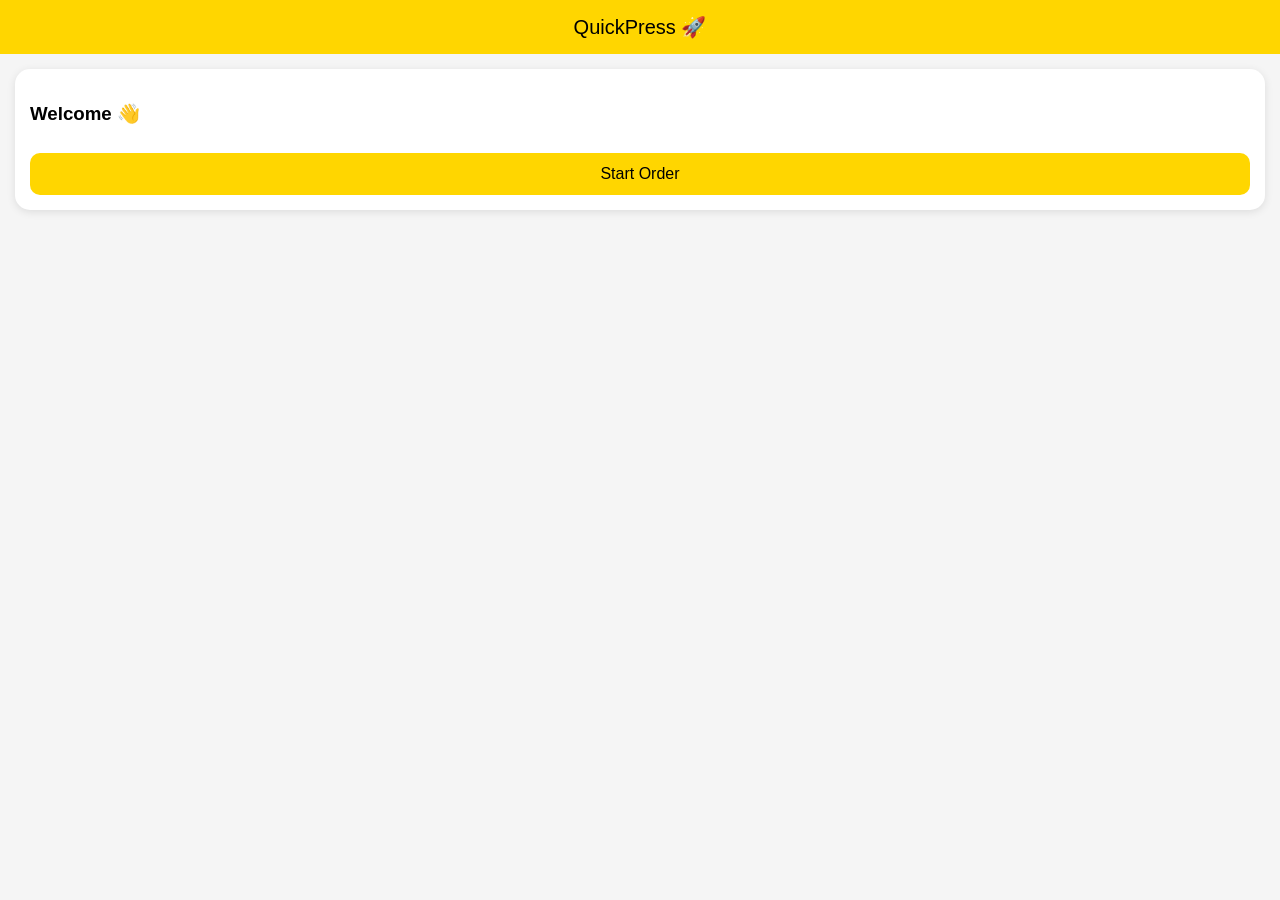
<file: index.html>
<!DOCTYPE html>
<html>
<head>
  <title>QuickPress</title>
  <link rel="stylesheet" href="style.css">
</head>

<body>

<div class="header">QuickPress 🚀</div>

<div class="card">
  <h3>Welcome 👋</h3>
  <button onclick="location.href='category.html'">Start Order</button>
</div>

</body>
</html>
</file>
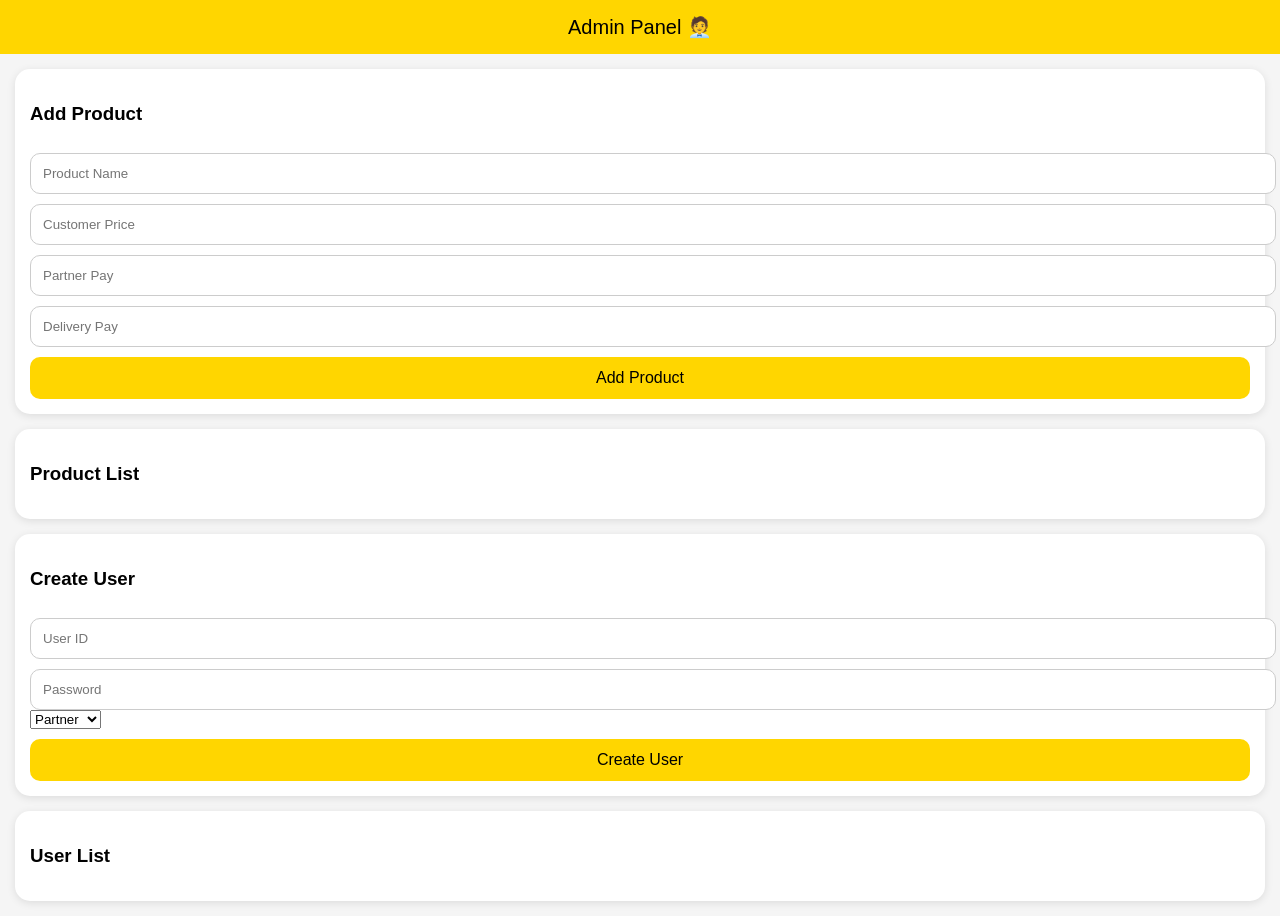
<file: admin.html>
<!DOCTYPE html>
<html>
<head>
<link rel="stylesheet" href="style.css">
</head>

<body onload="loadAdmin()">

<div class="header">Admin Panel 🧑‍💼</div>

<!-- PRODUCT -->
<div class="card">
  <h3>Add Product</h3>
  <input id="pname" placeholder="Product Name">
  <input id="pprice" placeholder="Customer Price">
  <input id="ppartner" placeholder="Partner Pay">
  <input id="pdelivery" placeholder="Delivery Pay">
  <button onclick="addProduct()">Add Product</button>
</div>

<div class="card">
  <h3>Product List</h3>
  <div id="adminProducts"></div>
</div>

<!-- USER -->
<div class="card">
  <h3>Create User</h3>
  <input id="uid" placeholder="User ID">
  <input id="upass" placeholder="Password">
  <select id="urole">
    <option value="partner">Partner</option>
    <option value="delivery">Delivery</option>
  </select>
  <button onclick="addUser()">Create User</button>
</div>

<div class="card">
  <h3>User List</h3>
  <div id="userList"></div>
</div>

<!-- ✅ IMPORTANT: SCRIPT LAST में -->
<script src="app.js"></script>

</body>
</html>
</file>
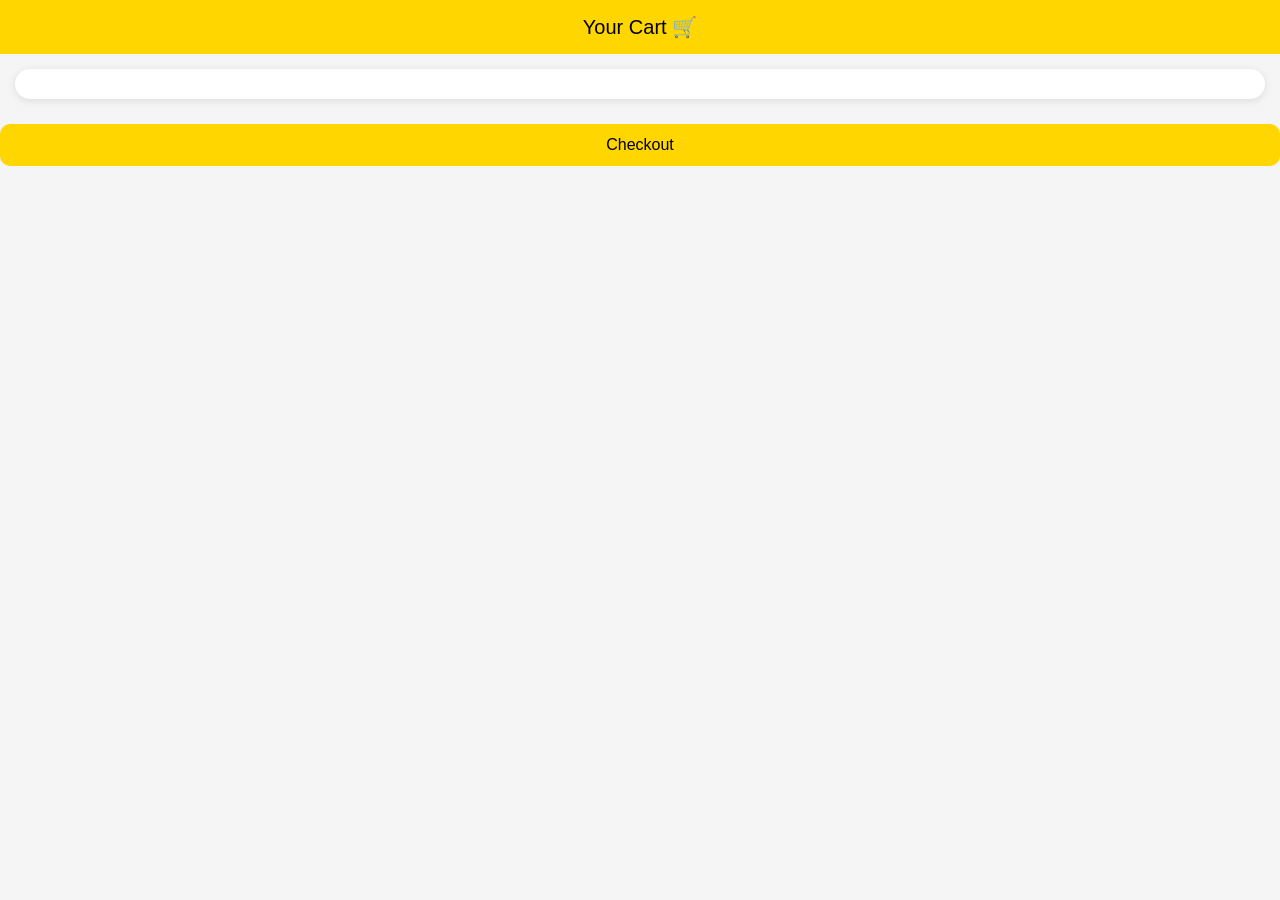
<file: cart.html>
<!DOCTYPE html>
<html>
<head>
<link rel="stylesheet" href="style.css">
<script src="app.js"></script>
</head>

<body onload="loadCart()">

<div class="header">Your Cart 🛒</div>

<div class="card" id="cartList"></div>

<button onclick="location.href='checkout.html'">Checkout</button>

</body>
</html>
</file>
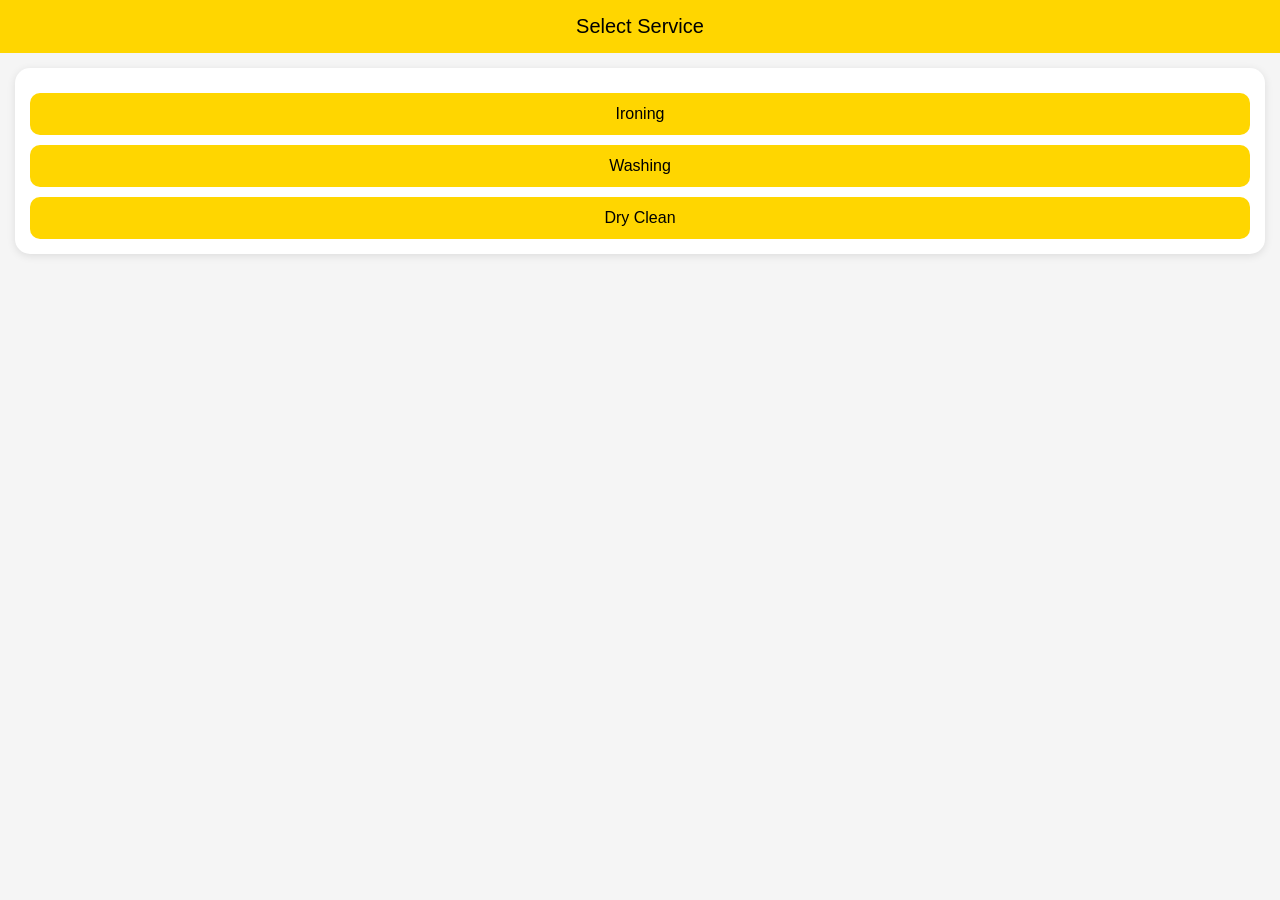
<file: category.html>
<!DOCTYPE html>
<html>
<head>
<link rel="stylesheet" href="style.css">
</head>

<body>

<div class="header">Select Service</div>

<div class="card">
  <button onclick="location.href='product.html'">Ironing</button>
  <button onclick="location.href='product.html'">Washing</button>
  <button onclick="location.href='product.html'">Dry Clean</button>
</div>

</body>
</html>
</file>
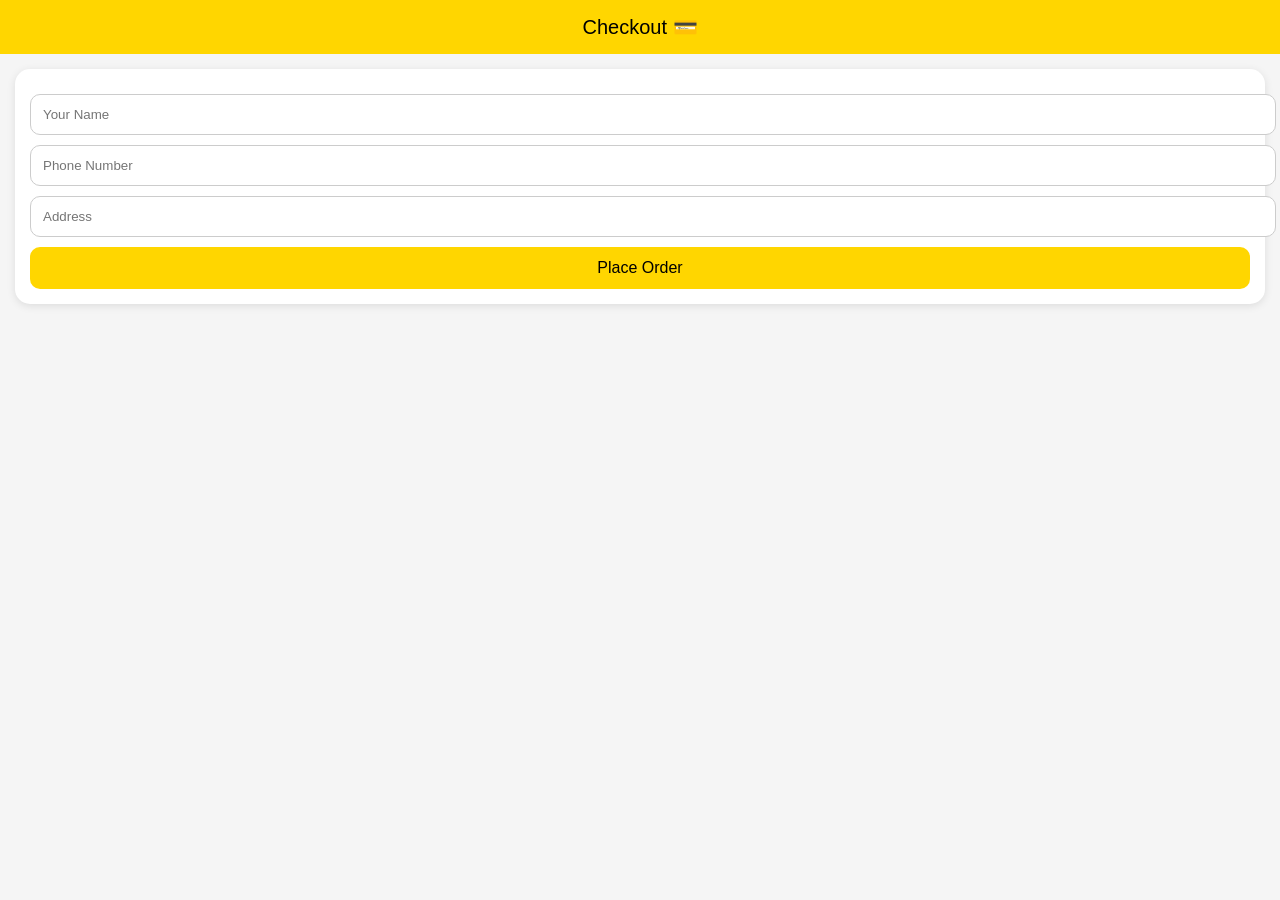
<file: checkout.html>
<!DOCTYPE html>
<html>
<head>
<link rel="stylesheet" href="style.css">
<script src="app.js"></script>
</head>

<body>

<div class="header">Checkout 💳</div>

<div class="card">
  <input id="name" placeholder="Your Name">
  <input id="phone" placeholder="Phone Number">
  <input id="address" placeholder="Address">

  <button onclick="placeOrder()">Place Order</button>
</div>

</body>
</html>
</file>
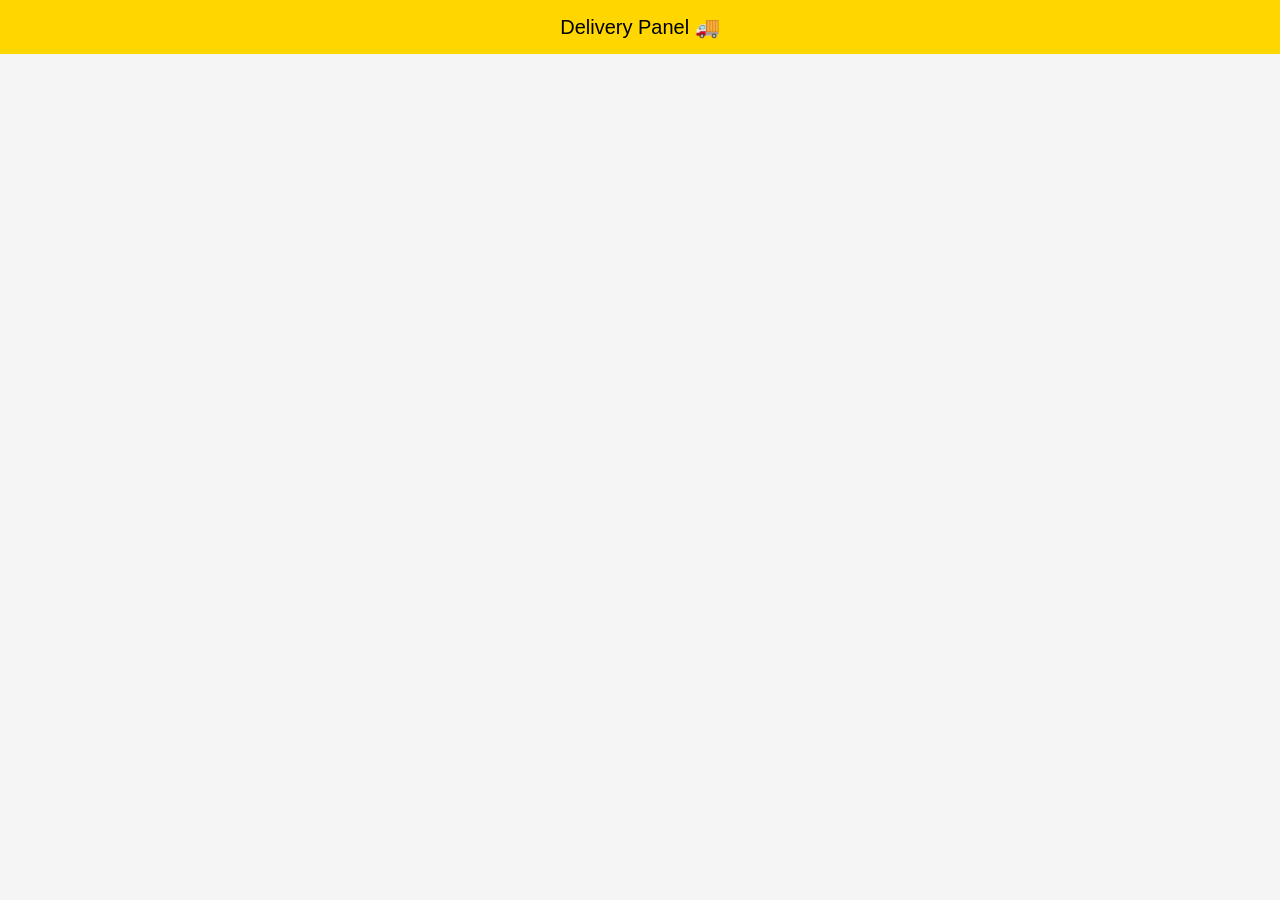
<file: delivery.html>
<!DOCTYPE html>
<html>
<head>
<link rel="stylesheet" href="style.css">
<script src="app.js"></script>
</head>

<body onload="loadDeliveryOrders()">

<div class="header">Delivery Panel 🚚</div>

<div id="deliveryList"></div>

</body>
</html>
</file>
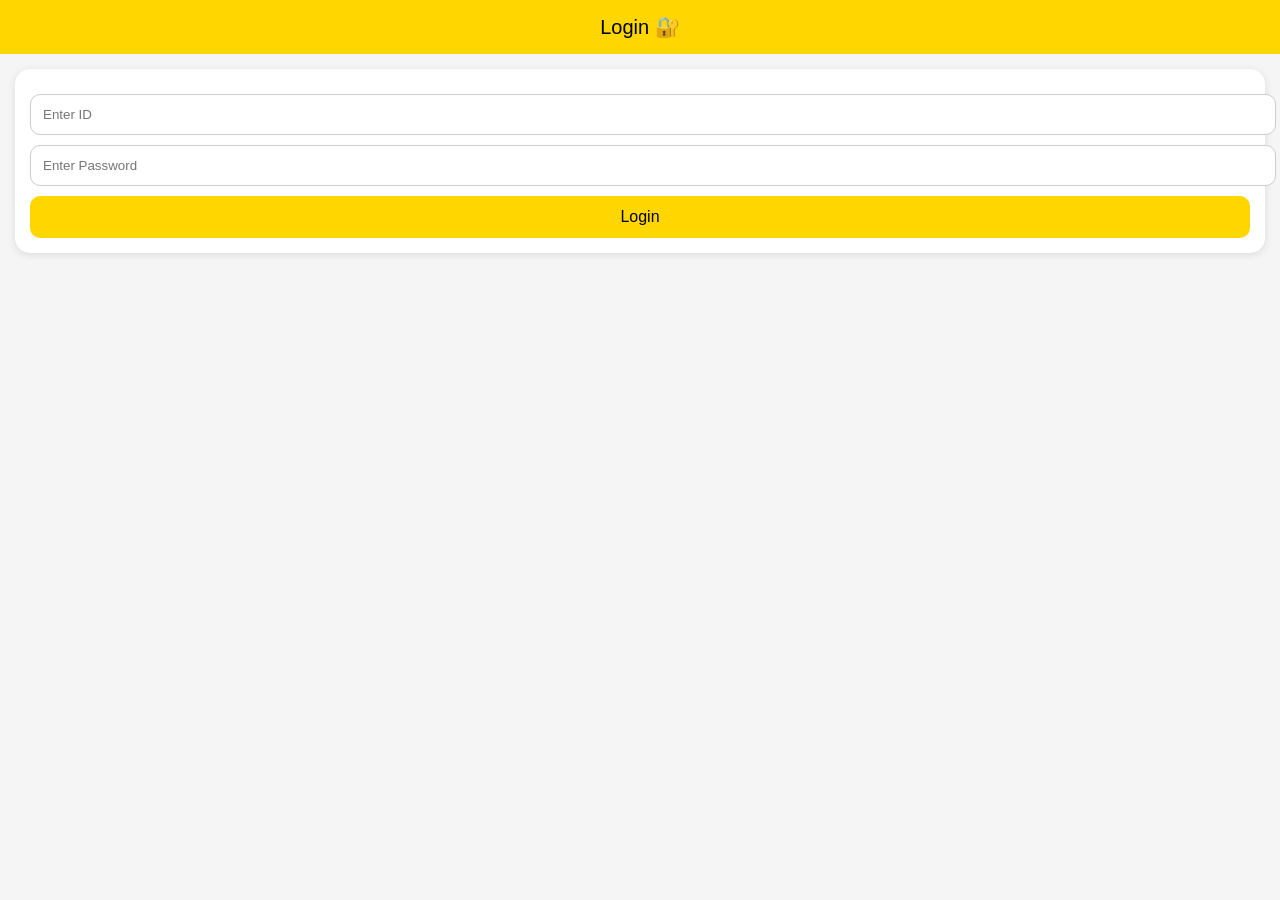
<file: login.html>
<!DOCTYPE html>
<html>
<head>
<link rel="stylesheet" href="style.css">
<script src="app.js"></script>
</head>

<body>

<div class="header">Login 🔐</div>

<div class="card">
  <input id="userid" placeholder="Enter ID">
  <input id="password" placeholder="Enter Password" type="password">

  <button onclick="login()">Login</button>
</div>

</body>
</html>
</file>
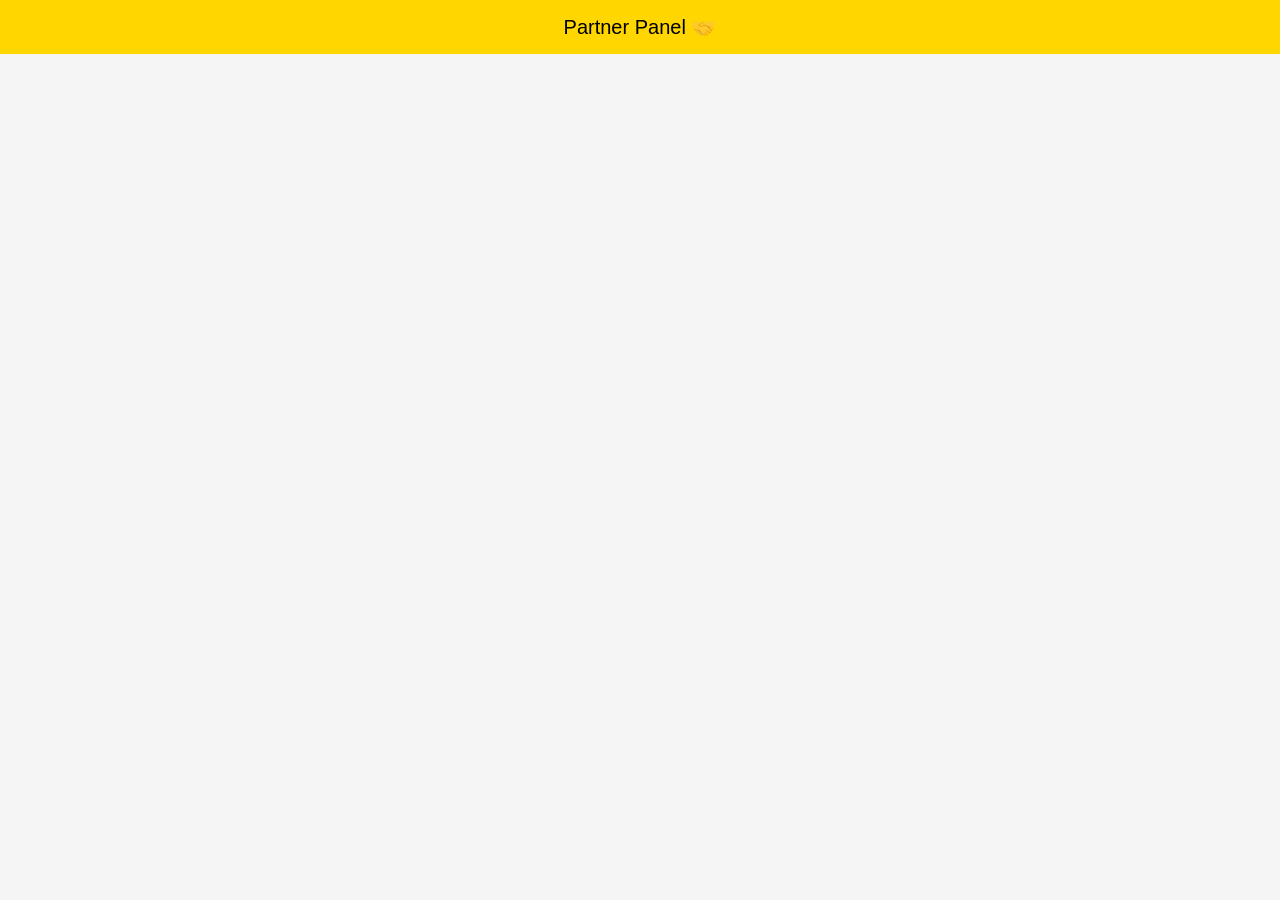
<file: partner.html>
<!DOCTYPE html>
<html>
<head>
<link rel="stylesheet" href="style.css">
<script src="app.js"></script>
</head>

<body onload="loadPartnerOrders()">

<div class="header">Partner Panel 🤝</div>

<div id="orderList"></div>

</body>
</html>
</file>
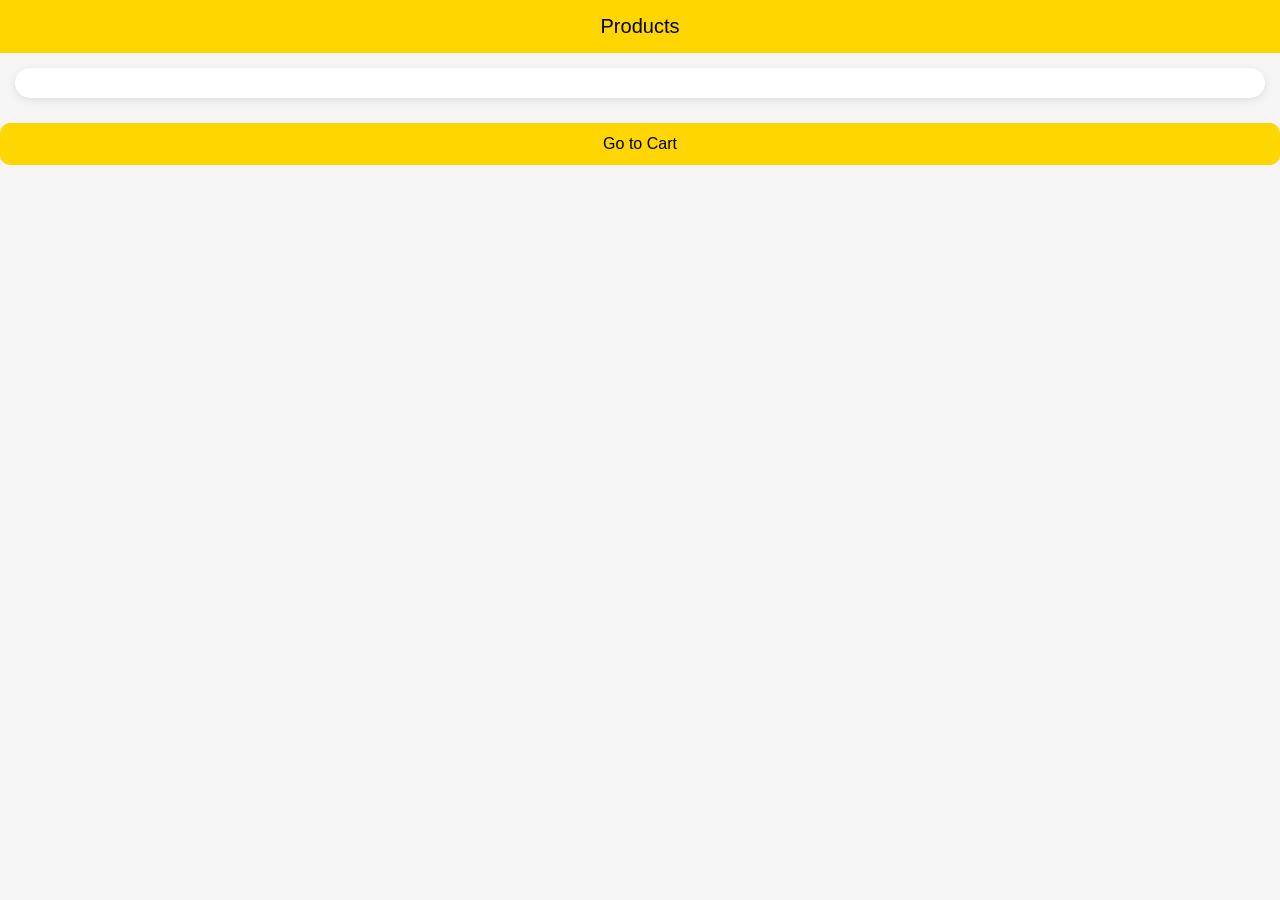
<file: product.html>
<!DOCTYPE html>
<html>
<head>
<link rel="stylesheet" href="style.css">
<script src="app.js"></script>
</head>

<body onload="loadProducts()">

<div class="header">Products</div>

<div class="card" id="productList"></div>

<button onclick="location.href='cart.html'">Go to Cart</button>

</body>
</html>
</file>
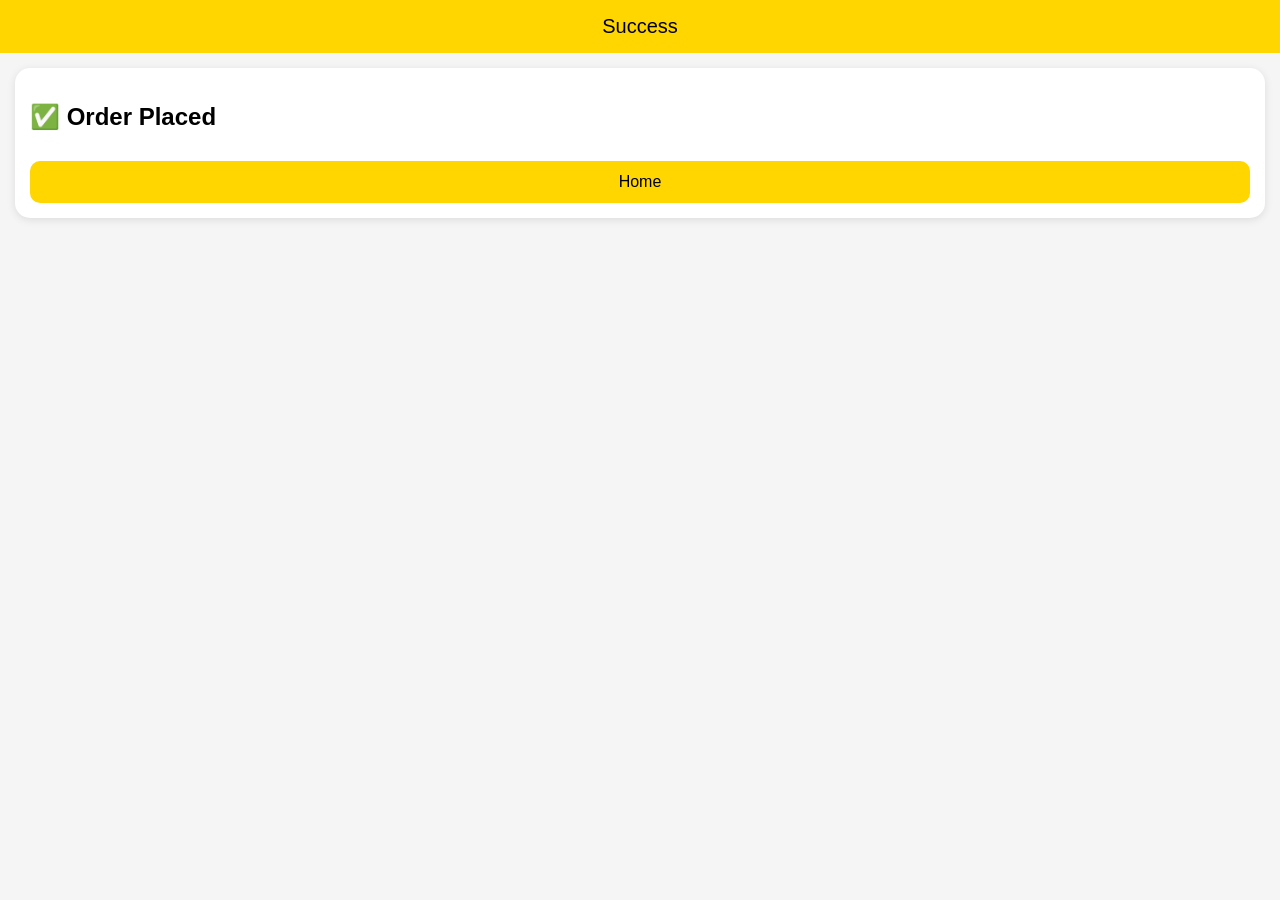
<file: success.html>
<!DOCTYPE html>
<html>
<head>
<link rel="stylesheet" href="style.css">
</head>
<body>

<div class="header">Success</div>

<div class="card">
  <h2>✅ Order Placed</h2>
  <button onclick="location.href='index.html'">Home</button>
</div>

</body>
</html>
</file>
<file: style.css>
body {
  font-family: Arial;
  margin: 0;
  background: #f5f5f5;
}

.header {
  background: #FFD600;
  color: black;
  padding: 15px;
  text-align: center;
  font-size: 20px;
}

.card {
  background: white;
  margin: 15px;
  padding: 15px;
  border-radius: 15px;
  box-shadow: 0 2px 8px rgba(0,0,0,0.1);
}

button {
  width: 100%;
  padding: 12px;
  background: #FFD600;
  color: black;
  border: none;
  border-radius: 10px;
  margin-top: 10px;
  font-size: 16px;
}

input {
  width: 100%;
  padding: 12px;
  margin-top: 10px;
  border-radius: 10px;
  border: 1px solid #ccc;
}
</file>
